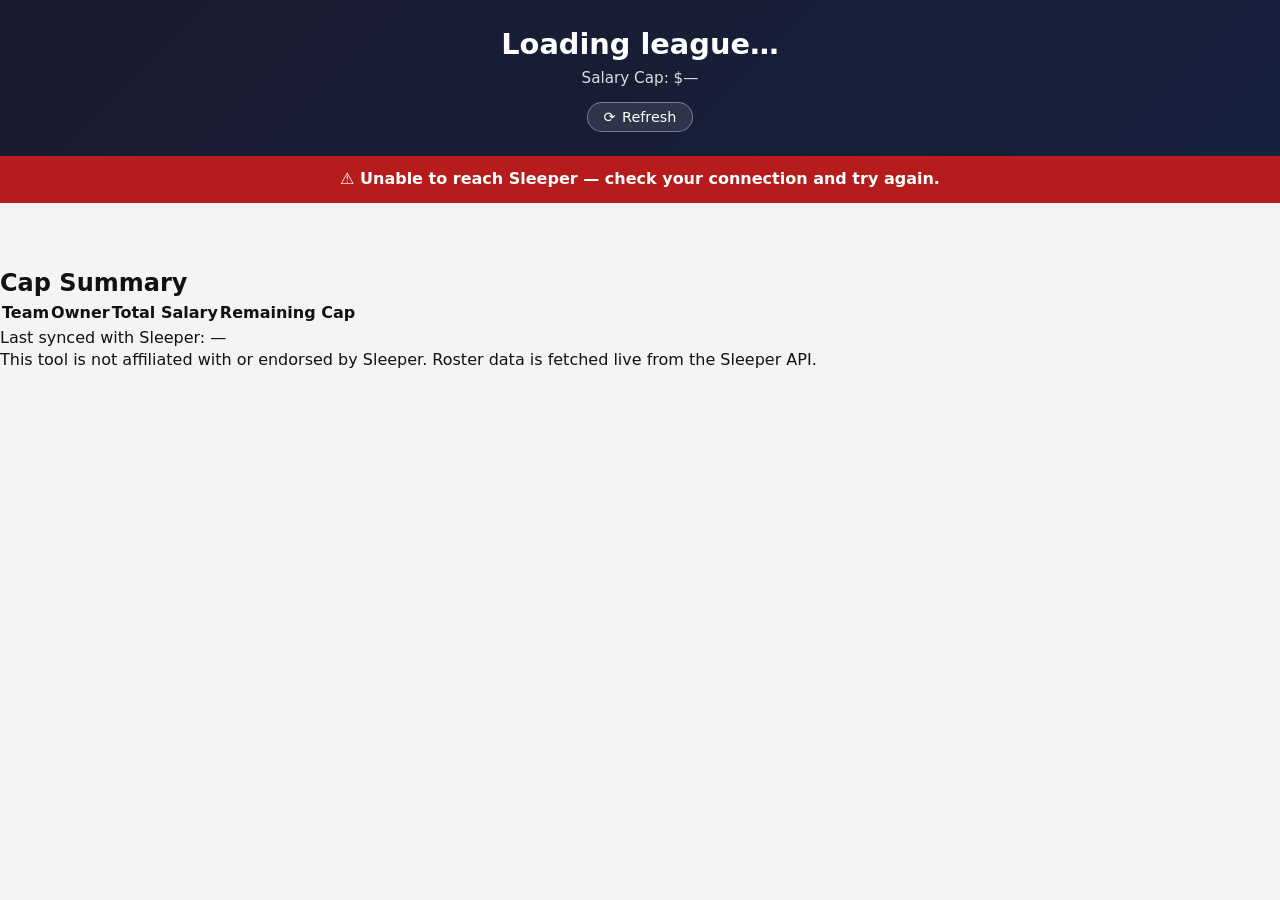
<file: index.html>
<!DOCTYPE html>
<html lang="en">
<head>
  <meta charset="UTF-8" />
  <meta name="viewport" content="width=device-width, initial-scale=1.0" />
  <title>Dynasty Salary Tracker</title>
  <link rel="stylesheet" href="css/style.css" />
</head>
<body>

  <!-- ── Header ─────────────────────────────────────────────── -->
  <header id="site-header">
    <h1 id="league-name">Loading league…</h1>
    <p id="cap-summary">Salary Cap: $<span id="salary-cap">—</span></p>
    <button id="refresh-btn" type="button" title="Refresh data from Sleeper"
            aria-label="Refresh data from Sleeper">
      <span class="refresh-icon" aria-hidden="true">⟳</span>
      <span class="refresh-label">Refresh</span>
    </button>
  </header>

  <!-- ── Error Banner (hidden by default) ───────────────────── -->
  <div id="error-banner" class="hidden">
    ⚠️ Unable to reach Sleeper — check back shortly.
  </div>

  <!-- ── Team Cards Grid ────────────────────────────────────── -->
  <main id="team-grid">
    <!-- Populated by app.js -->
  </main>

  <!-- ── Cap Summary Table ──────────────────────────────────── -->
  <section id="cap-table-section">
    <h2>Cap Summary</h2>
    <table id="cap-table">
      <thead>
        <tr>
          <th>Team</th>
          <th>Owner</th>
          <th>Total Salary</th>
          <th>Remaining Cap</th>
        </tr>
      </thead>
      <tbody id="cap-table-body">
        <!-- Populated by app.js -->
      </tbody>
    </table>
  </section>

  <!-- ── Footer ─────────────────────────────────────────────── -->
  <footer id="site-footer">
    <p id="sync-timestamp">Last synced with Sleeper: —</p>
    <p class="disclaimer">
      This tool is not affiliated with or endorsed by Sleeper.
      Roster data is fetched live from the Sleeper API.
    </p>
  </footer>

  <!-- ── Scripts (order matters) ────────────────────────────── -->
  <script src="js/config.js"></script>
  <script src="js/sleeperApi.js"></script>
  <script src="js/app.js"></script>

</body>
</html>
</file>
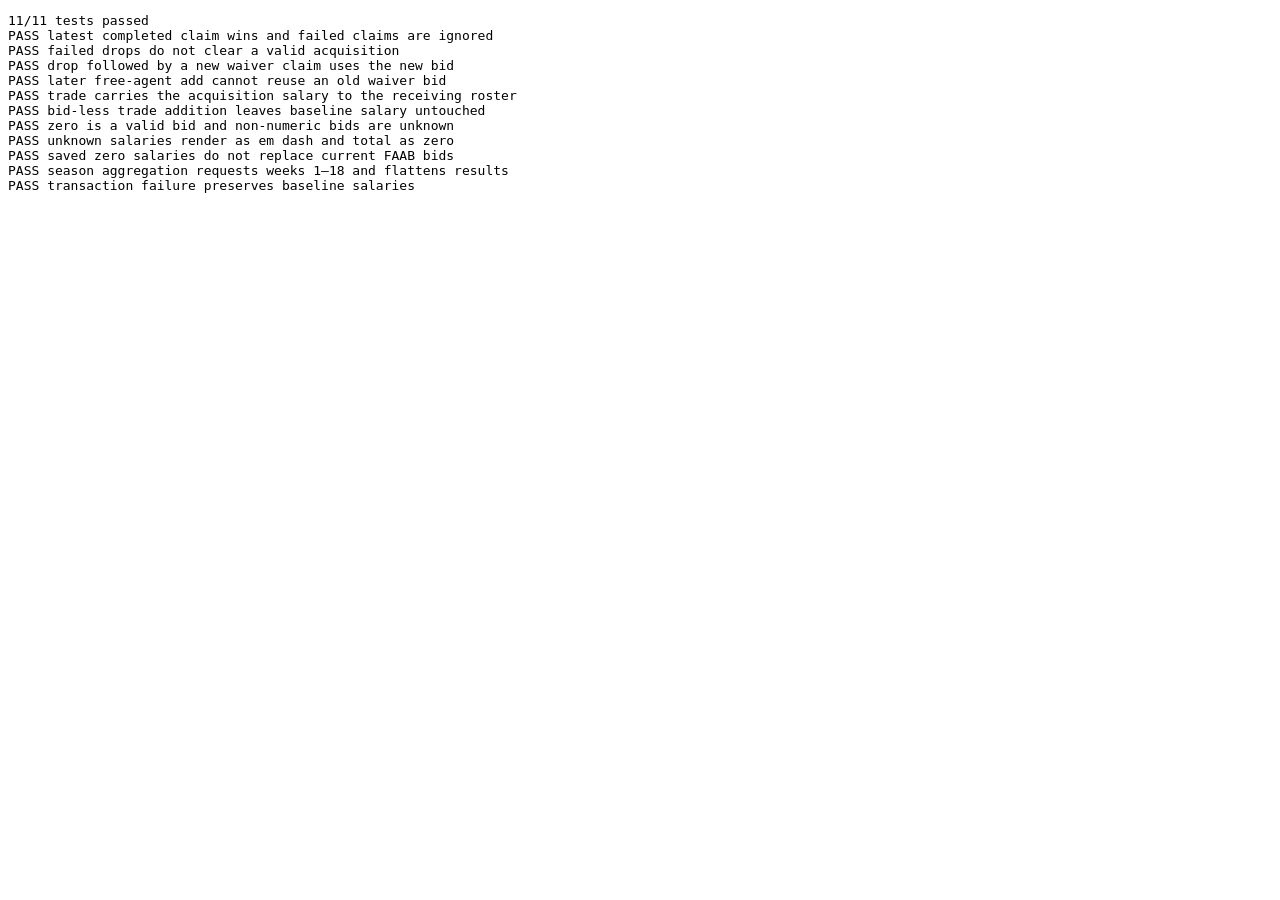
<file: tests/faab.test.html>
<!doctype html>
<html lang="en">
<head><meta charset="utf-8"><title>FAAB regression tests</title></head>
<body>
<pre id="test-results">Running…</pre>
<script>
  // Load production functions without starting the page's DOMContentLoaded init.
  const nativeDocumentAddEventListener = document.addEventListener.bind(document);
  document.addEventListener = (type, listener, options) => {
    if (type !== "DOMContentLoaded") nativeDocumentAddEventListener(type, listener, options);
  };
</script>
<script src="../js/config.js"></script>
<script src="../js/sleeperApi.js"></script>
<script src="../js/app.js"></script>
<script>
  const testOutput = document.getElementById("test-results");
  const testLines = [];
  let testFailures = 0;

  function check(condition, message) {
    if (!condition) throw new Error(message);
  }

  function test(name, body) {
    try {
      body();
      testLines.push(`PASS ${name}`);
    } catch (error) {
      testFailures += 1;
      testLines.push(`FAIL ${name}: ${error.message}`);
    }
  }

  function txn(created, type, adds, drops = null, bid = undefined, status = "complete") {
    return {
      created,
      transaction_id: String(created),
      type,
      status,
      adds,
      drops,
      settings: bid === undefined ? null : { waiver_bid: bid },
    };
  }

  function currentRosters(...entries) {
    return entries.map(([roster_id, players]) => ({ roster_id, players }));
  }

  async function runTests() {
    test("latest completed claim wins and failed claims are ignored", () => {
      const transactions = [
        txn(3, "waiver", { p: 1 }, null, 99, "failed"),
        txn(2, "waiver", { p: 1 }, null, 9),
        txn(1, "waiver", { p: 1 }, null, 4),
      ];
      const result = buildWaiverBidMap(transactions, currentRosters([1, ["p"]]));
      check(result.get("p").bid === 9, "expected latest successful bid of 9");
    });

    test("failed drops do not clear a valid acquisition", () => {
      const transactions = [
        txn(1, "waiver", { p: 1 }, null, 7),
        txn(2, "free_agent", null, { p: 1 }, undefined, "failed"),
      ];
      const result = buildWaiverBidMap(transactions, currentRosters([1, ["p"]]));
      check(result.get("p").bid === 7, "failed drop cleared the salary");
    });

    test("drop followed by a new waiver claim uses the new bid", () => {
      const transactions = [
        txn(1, "waiver", { p: 1 }, null, 12),
        txn(2, "free_agent", null, { p: 1 }),
        txn(3, "waiver", { p: 2 }, null, 3),
      ];
      const result = buildWaiverBidMap(transactions, currentRosters([2, ["p"]]));
      check(result.get("p").bid === 3, "expected replacement bid of 3");
    });

    test("later free-agent add cannot reuse an old waiver bid", () => {
      const transactions = [
        txn(1, "waiver", { p: 1 }, null, 12),
        txn(2, "free_agent", null, { p: 1 }),
        txn(3, "free_agent", { p: 2 }),
      ];
      const result = buildWaiverBidMap(transactions, currentRosters([2, ["p"]]));
      check(!result.has("p"), "stale waiver bid was reused");
    });

    test("trade carries the acquisition salary to the receiving roster", () => {
      const transactions = [
        txn(1, "waiver", { p: 1 }, null, 7),
        txn(2, "trade", { p: 2 }, { p: 1 }),
      ];
      const result = buildWaiverBidMap(transactions, currentRosters([2, ["p"]]));
      check(result.get("p").bid === 7, "trade did not preserve salary");
      check(result.get("p").rosterId === 2, "salary stayed on old roster");
    });

    test("bid-less trade addition leaves baseline salary untouched", () => {
      const transactions = [txn(1, "trade", { p: 2 }, { p: 1 })];
      const result = buildWaiverBidMap(transactions, currentRosters([2, ["p"]]));
      check(!result.has("p"), "trade invented a FAAB salary");
    });

    test("zero is a valid bid and non-numeric bids are unknown", () => {
      const transactions = [
        txn(1, "waiver", { zero: 1 }, null, 0),
        txn(1, "waiver", { missing: 1 }),
      ];
      const result = buildWaiverBidMap(
        transactions,
        currentRosters([1, ["zero", "missing"]])
      );
      check(result.get("zero").bid === 0, "zero bid was discarded");
      check(!result.has("missing"), "missing bid produced a salary");
    });

    test("unknown salaries render as em dash and total as zero", () => {
      const salaries = new Map([["p", {
        name: "Unknown Player", position: "WR", salary: null, source: "waiver_fallback",
      }]]);
      check(sumSection(["p"], salaries) === 0, "null salary contaminated cap total");
      const row = playerRow("p", salaries);
      check(row.includes(">—</td>"), "unknown salary did not render as em dash");
      check(row.includes('data-salary="-1"'), "unknown salary sort marker missing");
    });

    test("saved zero salaries do not replace current FAAB bids", () => {
      const salaries = new Map([
        ["claimed", { salary: 12, source: "waiver_bid" }],
        ["manual", { salary: 9, source: "waiver_bid" }],
        ["fallback", { salary: null, source: "waiver_fallback" }],
      ]);
      localStorage.setItem(SAVED_SALARY_KEY, JSON.stringify({
        claimed: 0, manual: 7, fallback: 0,
      }));
      try {
        applySavedSalaries(salaries, {
          rosters: currentRosters([1, ["claimed", "manual", "fallback"]]),
        });
      } finally {
        localStorage.removeItem(SAVED_SALARY_KEY);
      }
      check(salaries.get("claimed").salary === 12, "saved zero replaced the latest FAAB bid");
      check(salaries.get("claimed").source === "waiver_bid", "FAAB salary source was lost");
      check(salaries.get("manual").salary === 7, "nonzero saved salary was not preserved");
      check(salaries.get("fallback").salary === 0, "zero without a FAAB bid changed behavior");
    });

    await (async () => {
      const originalFetch = sleeperFetch;
      const urls = [];
      try {
        sleeperFetch = async (url) => {
          urls.push(url);
          const week = Number(url.split("/").pop());
          return [{ transaction_id: String(week) }];
        };
        const result = await fetchSeasonTransactions("test-league");
        test("season aggregation requests weeks 1–18 and flattens results", () => {
          check(urls.length === 18, `expected 18 calls, received ${urls.length}`);
          check(urls[0].endsWith("/transactions/1"), "week 1 was not requested first");
          check(urls[17].endsWith("/transactions/18"), "week 18 was not requested");
          check(!urls.some((url) => url.endsWith("/2026")), "season endpoint still used");
          check(result.length === 18, "weekly responses were not flattened");
        });
      } finally {
        sleeperFetch = originalFetch;
      }
    })();

    const originalLoadTransactions = loadTransactions;
    try {
      loadTransactions = async () => { throw new Error("offline"); };
      const salaries = new Map([["p", { name: "Baseline", salary: 8 }]]);
      await enrichWaiverAdds(salaries, { rosters: currentRosters([1, ["p"]]) });
      test("transaction failure preserves baseline salaries", () => {
        check(salaries.get("p").salary === 8, "baseline salary changed");
      });
    } finally {
      loadTransactions = originalLoadTransactions;
    }

    const summary = `${testLines.length - testFailures}/${testLines.length} tests passed`;
    testOutput.textContent = `${summary}\n${testLines.join("\n")}`;
    document.title = testFailures ? `FAIL: ${summary}` : `PASS: ${summary}`;
  }

  runTests().catch((error) => {
    testOutput.textContent = `FAIL test runner: ${error.stack}`;
    document.title = "FAIL test runner";
  });
</script>
</body>
</html>
</file>
<file: css/style.css>
/* ============================================================
   Dynasty Salary Tracker — Stylesheet (Step 7)
   ============================================================ */

/* ── Reset ───────────────────────────────────────────────────── */
*, *::before, *::after {
  box-sizing: border-box;
  margin: 0;
  padding: 0;
}

body {
  font-family: system-ui, -apple-system, "Segoe UI", sans-serif;
  background: #f4f4f4;
  color: #111;
  min-height: 100vh;
  line-height: 1.4;
}

/* ── Utility ─────────────────────────────────────────────────── */
.hidden {
  display: none !important;
}

.num {
  text-align: right;
  font-variant-numeric: tabular-nums;
}

/* ── Header ──────────────────────────────────────────────────── */
#site-header {
  background: linear-gradient(135deg, #1a1a2e, #16213e);
  color: #fff;
  padding: 1.5rem 2rem;
  text-align: center;
}

#site-header h1 {
  font-size: 1.8rem;
  margin-bottom: 0.25rem;
}

#cap-summary {
  opacity: 0.85;
  font-size: 0.95rem;
}

/* Header refresh button — re-fetches Sleeper data on demand */
#refresh-btn {
  margin-top: 0.75rem;
  background: rgba(255, 255, 255, 0.1);
  color: #fff;
  border: 1px solid rgba(255, 255, 255, 0.35);
  border-radius: 999px;
  padding: 0.4rem 1rem;
  font-family: inherit;
  font-size: 0.9rem;
  cursor: pointer;
  display: inline-flex;
  align-items: center;
  gap: 0.4rem;
  transition: background 0.15s ease;
}

#refresh-btn:hover:not(:disabled) {
  background: rgba(255, 255, 255, 0.22);
}

#refresh-btn:disabled {
  opacity: 0.65;
  cursor: wait;
}

#refresh-btn .refresh-icon {
  display: inline-block;
  line-height: 1;
}

#refresh-btn.loading .refresh-icon {
  animation: refresh-spin 0.9s linear infinite;
}

@keyframes refresh-spin {
  to { transform: rotate(360deg); }
}

/* ── Error Banner ────────────────────────────────────────────── */
#error-banner {
  background: #b71c1c;
  color: #fff;
  text-align: center;
  padding: 0.75rem 1rem;
  font-weight: 600;
}

/* ── Team Grid ───────────────────────────────────────────────── */
#team-grid {
  display: grid;
  grid-template-columns: repeat(auto-fill, minmax(320px, 1fr));
  gap: 1.5rem;
  padding: 2rem;
  max-width: 1400px;
  margin: 0 auto;
}

/* ── Team Card ───────────────────────────────────────────────── */
.team-card {
  background: #fff;
  border-radius: 10px;
  overflow: hidden;
  box-shadow: 0 2px 8px rgba(0, 0, 0, 0.08);
  display: flex;
  flex-direction: column;
  border-top: 5px solid var(--team-color, #555);
}

.team-card-header {
  display: flex;
  align-items: center;
  gap: 0.75rem;
  padding: 1rem 1rem 0.75rem;
}

.team-emoji {
  font-size: 1.6rem;
  line-height: 1;
}

.team-name {
  font-size: 1.05rem;
  font-weight: 700;
  overflow-wrap: anywhere;
}

.team-owner {
  font-size: 0.8rem;
  color: #666;
}

.team-avatar {
  margin-left: auto;
  width: 40px;
  height: 40px;
  border-radius: 50%;
  object-fit: cover;
  border: 2px solid var(--team-color, #ddd);
  flex-shrink: 0;
}

.team-card-body {
  padding: 0 1rem 0.5rem;
  flex: 1;
}

/* ── Player Sections (collapsible) ───────────────────────────── */
.player-section {
  border: 1px solid #e8e8e8;
  border-radius: 6px;
  margin-bottom: 0.6rem;
  overflow: hidden;
}

.player-section summary {
  cursor: pointer;
  padding: 0.5rem 0.75rem;
  font-weight: 600;
  font-size: 0.85rem;
  background: #fafafa;
  user-select: none;
  list-style: none;
}

.player-section summary::-webkit-details-marker {
  display: none;
}

.player-section summary::before {
  content: "▸ ";
}

.player-section[open] summary::before {
  content: "▾ ";
}

.player-section .count {
  color: #888;
  font-weight: 400;
}

.player-table {
  width: 100%;
  border-collapse: collapse;
  font-size: 0.85rem;
}

.player-table th {
  text-align: left;
  font-size: 0.7rem;
  text-transform: uppercase;
  letter-spacing: 0.04em;
  color: #888;
  padding: 0.35rem 0.75rem;
  border-bottom: 1px solid #eee;
}

/* Sortable column headers (click to sort rows within a section) */
.player-table th.sortable {
  cursor: pointer;
  user-select: none;
}

.player-table th.sortable:hover {
  color: #444;
}

.player-table th.sortable[aria-sort="ascending"]::after {
  content: " ▲";
}

.player-table th.sortable[aria-sort="descending"]::after {
  content: " ▼";
}

.player-table td {
  padding: 0.4rem 0.75rem;
  border-bottom: 1px solid #f0f0f0;
}

.player-table tbody tr:last-child td {
  border-bottom: none;
}

.player-table tbody tr:hover {
  background: #f9f9f9;
}

.player-table .num {
  font-weight: 600;
}

.empty-roster {
  color: #888;
  font-style: italic;
  font-size: 0.85rem;
  padding: 0.75rem 0;
}

/* ── Team Card Footer ────────────────────────────────────────── */
.team-card-footer {
  display: flex;
  justify-content: space-between;
  padding: 0.75rem 1rem;
  background: #fafafa;
  border-top: 1px solid #e8e8e8;
  font-size: 0.9rem;
}

.team-card-footer.over-cap {
  background: #fdecea;
  color: #b71c1c;
  border-top-color: #f5c6c2;


/* ── Cap Summary Table ───────────────────────────────────────── */
#cap-table-section {
  padding: 0 2rem 2rem;
  max-width: 1400px;
  margin: 0 auto;
}

#cap-table-section h2 {
  margin-bottom: 1rem;
  font-size: 1.4rem;
}

#cap-table {
  width: 100%;
  border-collapse: collapse;
  background: #fff;
  border-radius: 8px;
  overflow: hidden;
  box-shadow: 0 2px 8px rgba(0, 0, 0, 0.08);
}

#cap-table th,
#cap-table td {
  padding: 0.75rem 1rem;
  text-align: left;
  border-bottom: 1px solid #e0e0e0;
}

#cap-table th {
  background: #1a1a2e;
  color: #fff;
  font-weight: 600;
}

#cap-table tbody tr:last-child td {
  border-bottom: none;
}

#cap-table tbody tr:hover {
  background: #f7f7f7;
}

/* Colour dot shown next to each team name in the cap table */
.dot {
  display: inline-block;
  width: 10px;
  height: 10px;
  border-radius: 50%;
  margin-right: 0.35rem;
  vertical-align: middle;
}

/* Red remaining-cap cell for over-cap teams */
.negative {
  color: #b71c1c;
  font-weight: 700;
}

/* ── Footer ──────────────────────────────────────────────────── */
#site-footer {
  text-align: center;
  padding: 1.5rem 2rem;
  font-size: 0.8rem;
  color: #666;
  border-top: 1px solid #ddd;
  margin-top: 1rem;
}

#site-footer .disclaimer {
  margin-top: 0.4rem;
  font-style: italic;
}

/* ── Responsive ──────────────────────────────────────────────── */
@media (max-width: 600px) {
  #team-grid {
    grid-template-columns: 1fr;
    padding: 1rem;
  }

  #cap-table-section {
    padding: 0 1rem 1rem;
  }

  #cap-table th,
  #cap-table td {
    padding: 0.5rem 0.6rem;
    font-size: 0.85rem;
  }

  #site-header h1 {
    font-size: 1.35rem;
  }
}

}
</file>
